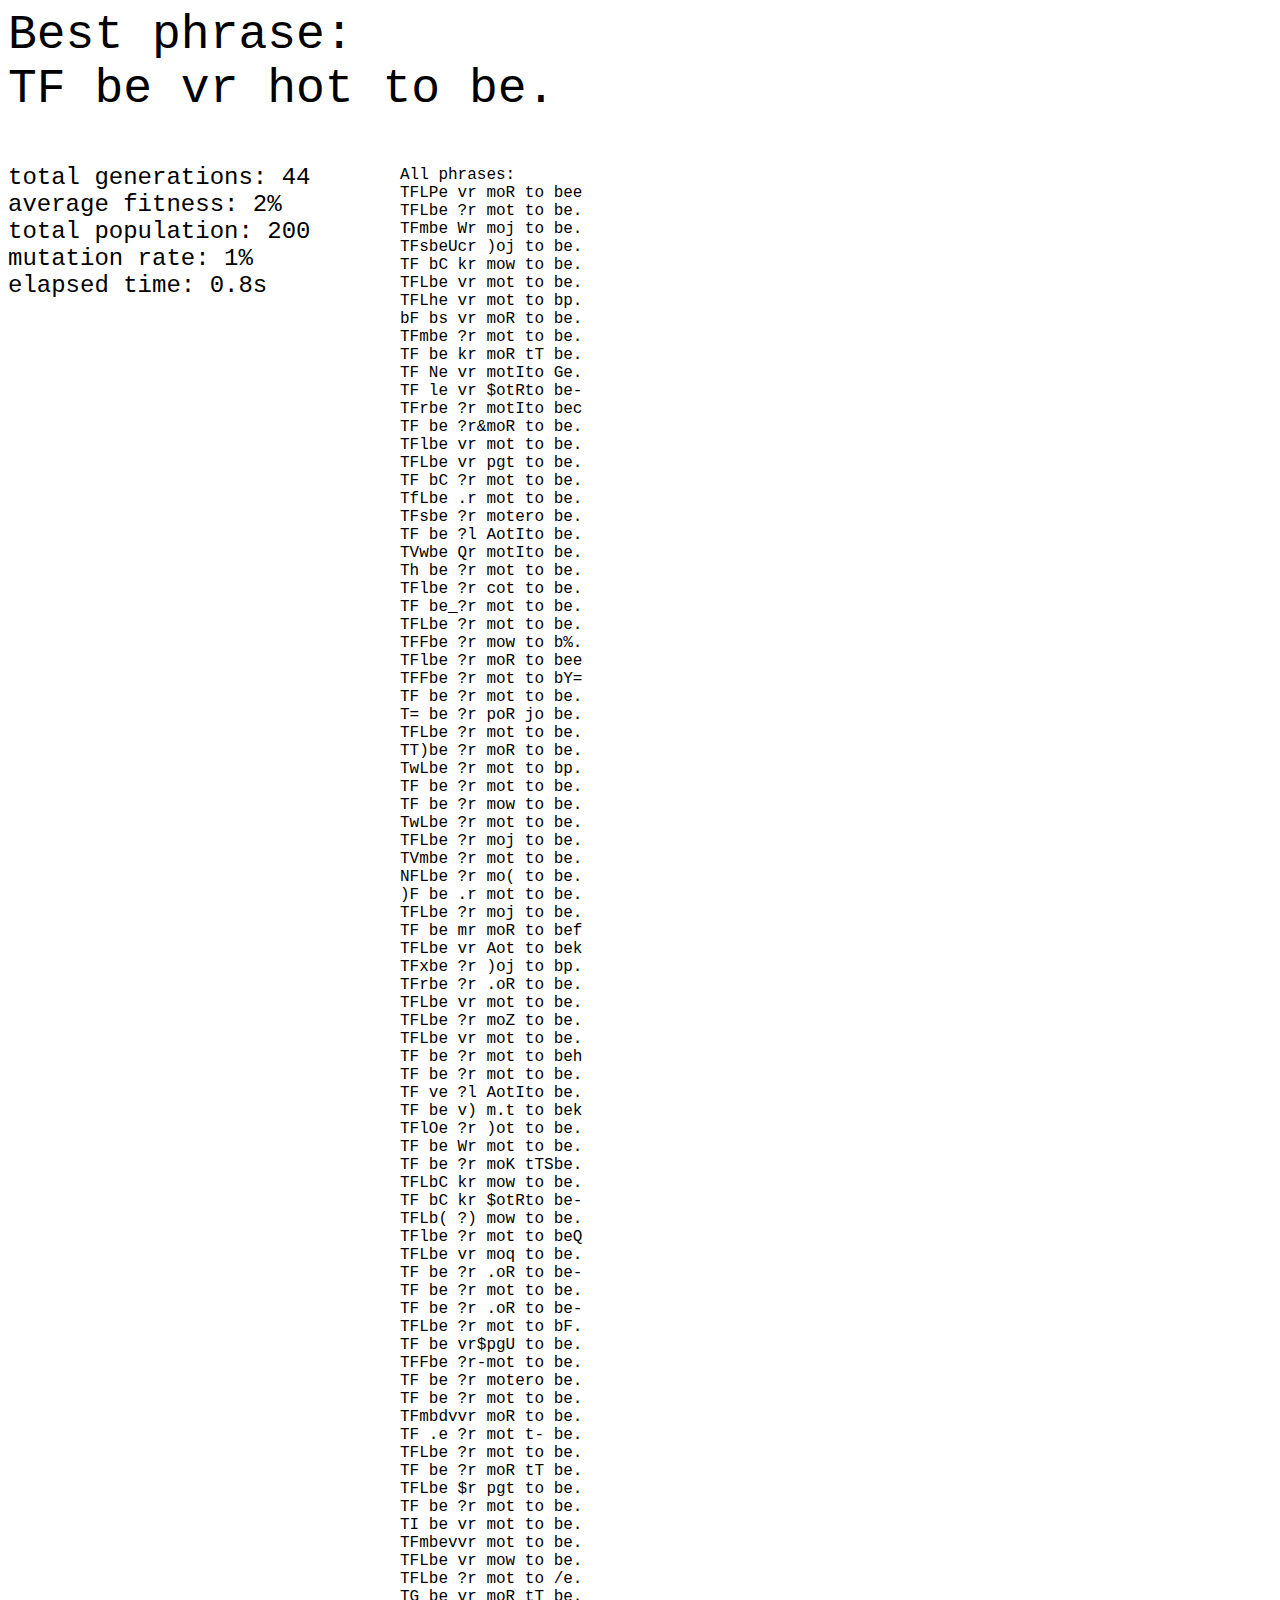
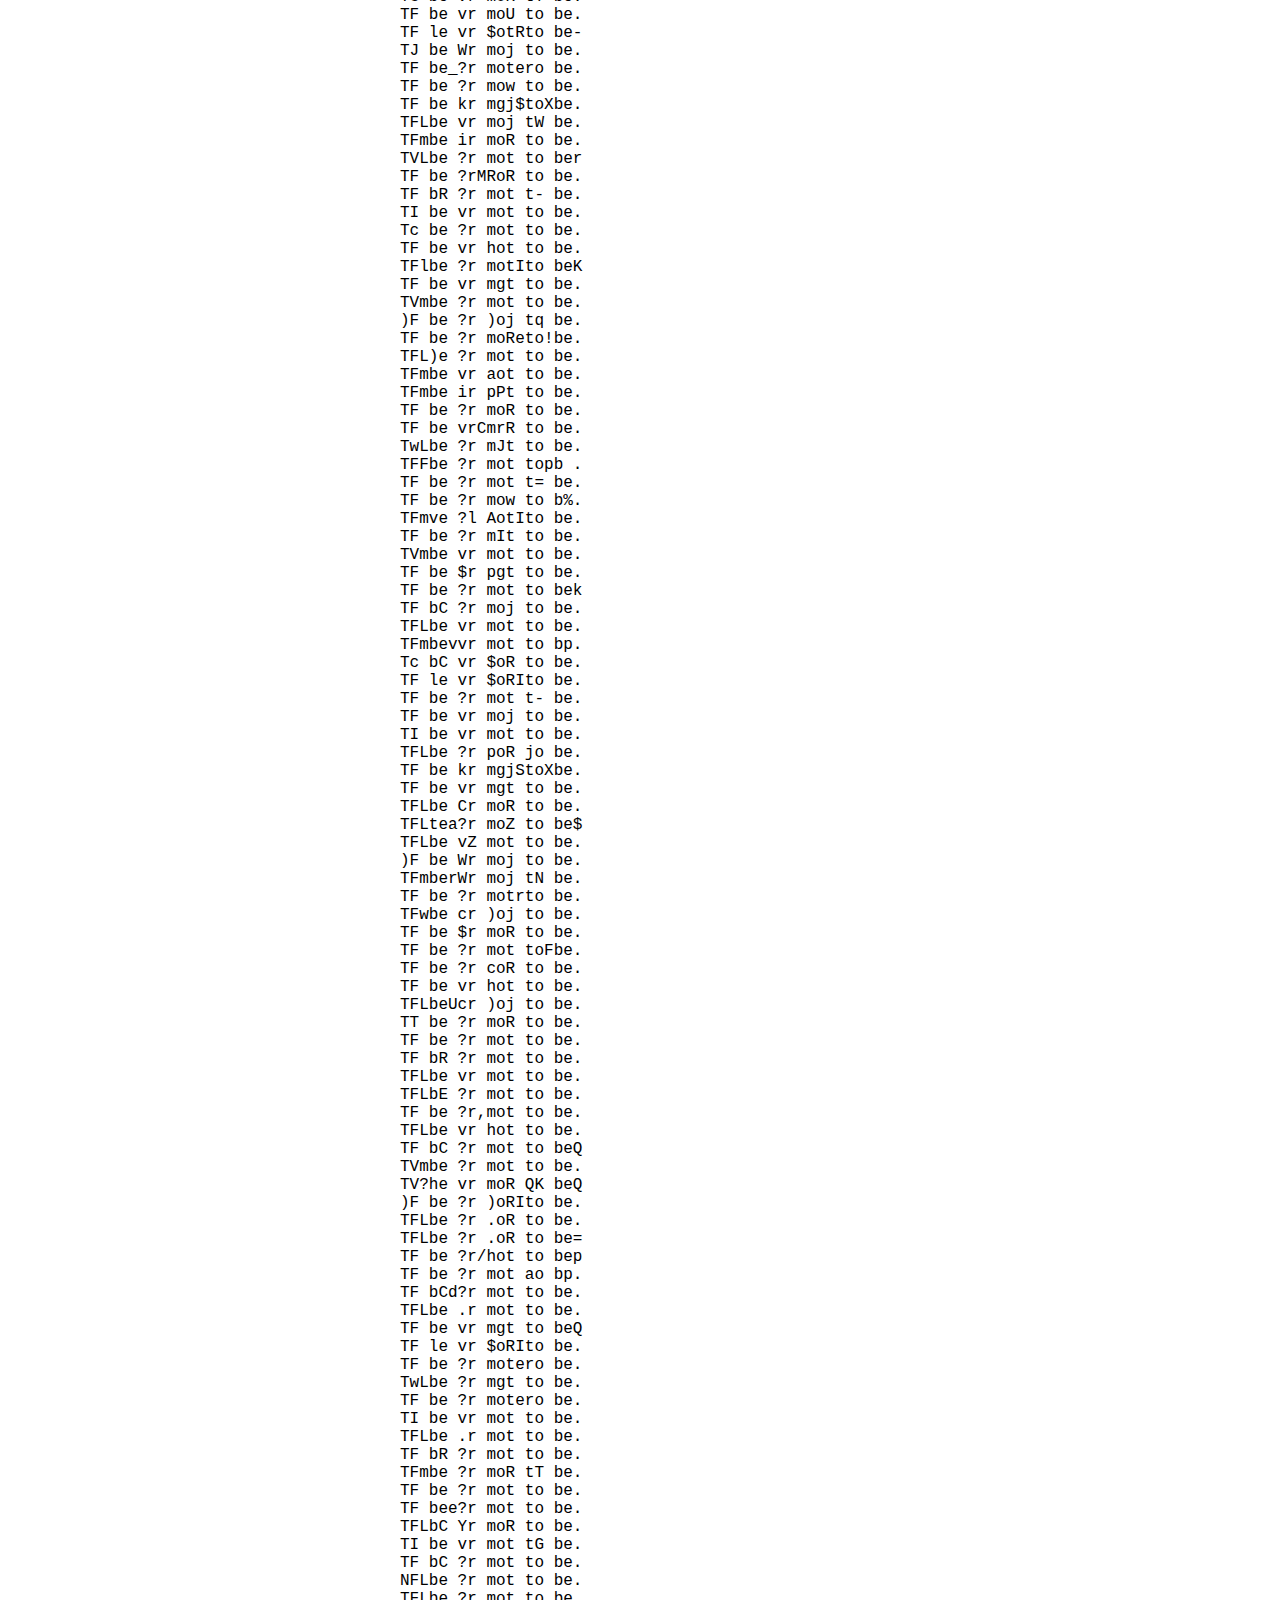
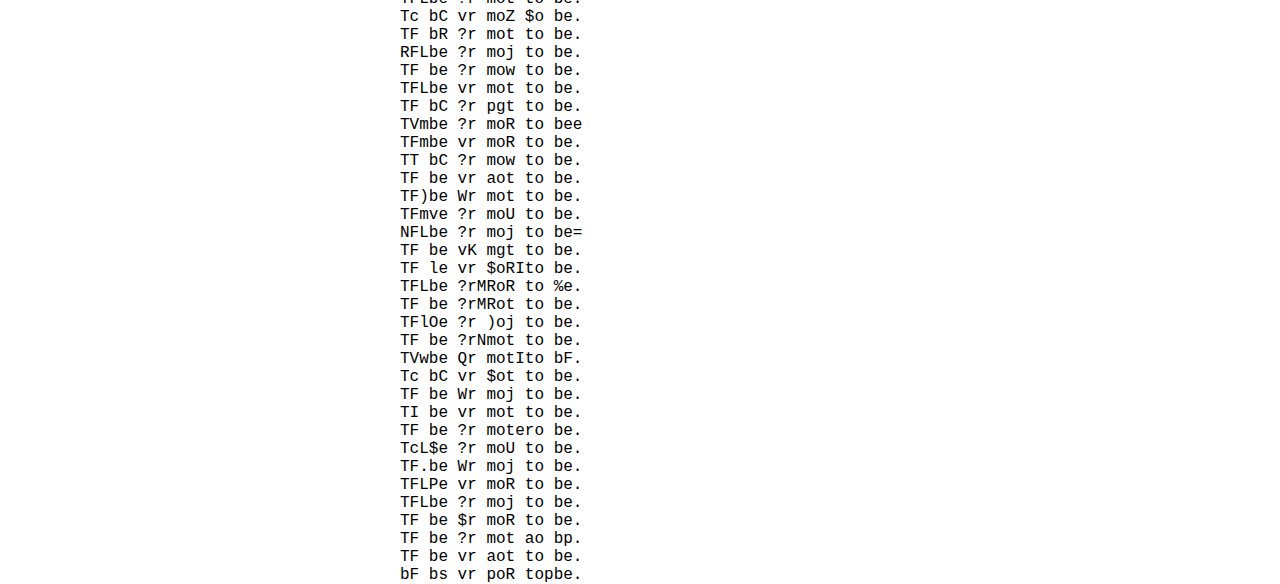
<file: ga-shakespeare/index.html>
<html>
<head>
  <meta charset="UTF-8">
  <link rel="stylesheet" type="text/css" href="style.css">
  <script language="javascript" type="text/javascript" src="../_libraries/p5.js"></script>
  <script language="javascript" src="../_libraries/p5.dom.js"></script>
  <script type="text/javascript" src="../_libraries/Stopwatch.js"></script>
  <script type="text/javascript" src="DNA.js"></script>
  <script type="text/javascript" src="Population.js"></script>
  <script type="text/javascript" src="sketch.js"></script>
</head>
<body>

</body>
</html>
</file>
<file: ga-shakespeare/style.css>
.stats, .all, .best { font-family: "Courier"; }
.best { font-size: 48; }
.stats { font-size: 24; }
</file>
